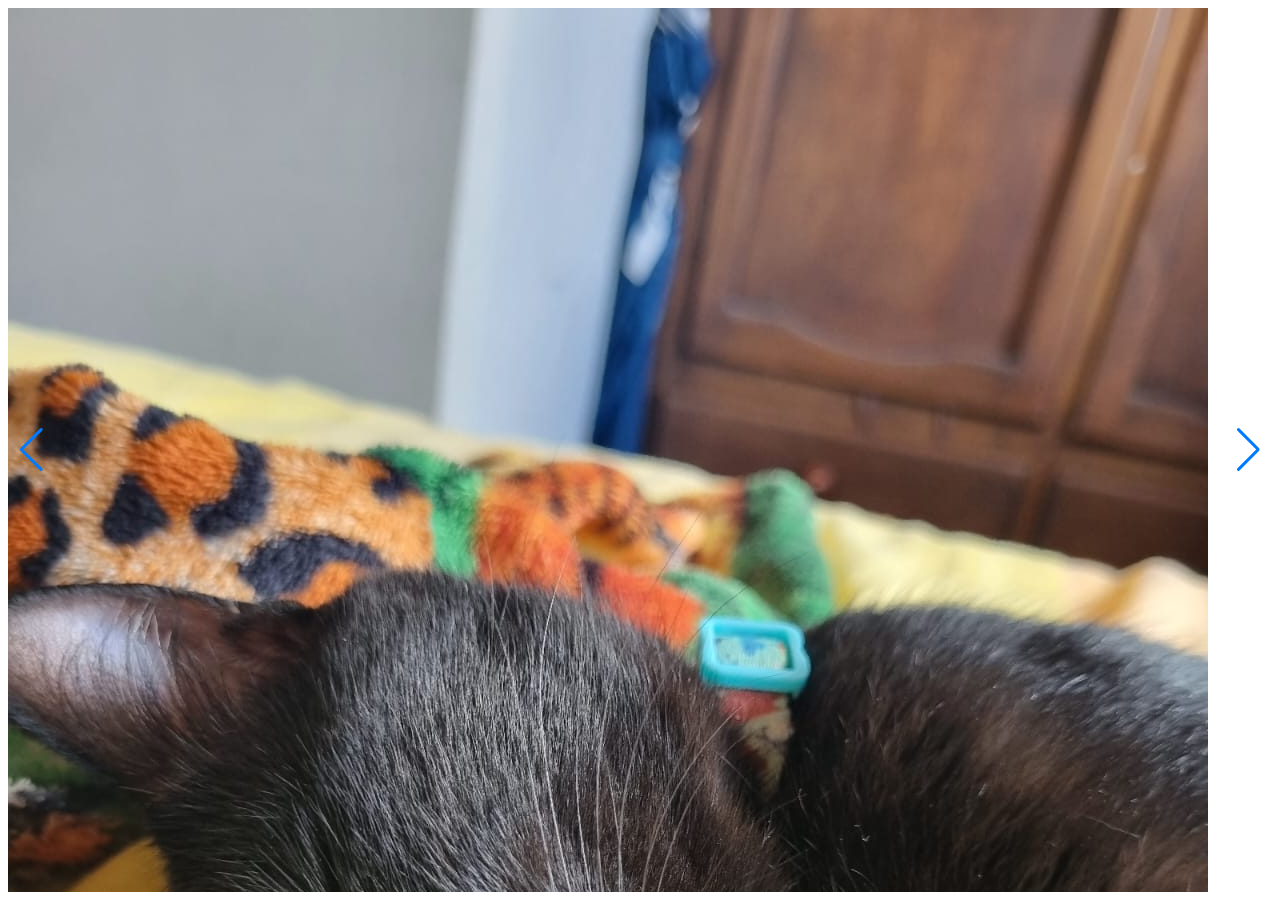
<file: index.html>
<head>
  <link
    rel="stylesheet"
    href="https://cdn.jsdelivr.net/npm/swiper@11/swiper-bundle.min.css"
  />
</head>
<body>
  <script src="https://cdn.jsdelivr.net/npm/swiper@11/swiper-bundle.min.js"></script>
  
<script>
  const swiper = new Swiper('.swiper', {
    loop: true,
    navigation: {
      nextEl: '.swiper-button-next',
      prevEl: '.swiper-button-prev',
    },
    pagination: {
      el: '.swiper-pagination',
      clickable: true,
    },
    autoplay: {
      delay: 4000,     // cambia de imagen cada 3 segundos
      disableOnInteraction: true // no sigue moviéndose aunque el usuario interactúe
    }
  });
</script>

<div class="swiper">
  <div class="swiper-wrapper">
    <div class="swiper-slide"><img src="foto (1).jpg" alt="Foto 1" /></div>
    <div class="swiper-slide"><img src="foto (2).jpg" alt="Foto 2" /></div>
    <div class="swiper-slide"><img src="foto (3).jpg" alt="Foto 3" /></div>
    <div class="swiper-slide"><img src="foto (4).jpg" alt="Foto 4" /></div>
    <div class="swiper-slide"><img src="foto (5).jpg" alt="Foto 5" /></div>
    <div class="swiper-slide"><img src="foto (6).jpg" alt="Foto 6" /></div>
    <div class="swiper-slide"><img src="foto (7).jpg" alt="Foto 7" /></div>
    <div class="swiper-slide"><img src="foto (8).jpg" alt="Foto 8" /></div>
    <div class="swiper-slide"><img src="foto (9).jpg" alt="Foto 9" /></div>
    <div class="swiper-slide"><img src="foto (10).jpg" alt="Foto 10" /></div>
    <div class="swiper-slide"><img src="foto (11).jpg" alt="Foto 11" /></div>
    <div class="swiper-slide"><img src="foto (12).jpg" alt="Foto 12" /></div>
    <div class="swiper-slide"><img src="foto (13).jpg" alt="Foto 13" /></div>
    <div class="swiper-slide"><img src="foto (14).jpg" alt="Foto 14" /></div>
    <div class="swiper-slide"><img src="foto (15).jpg" alt="Foto 15" /></div>
    <div class="swiper-slide"><img src="foto (16).jpg" alt="Foto 16" /></div>
    <div class="swiper-slide"><img src="foto (17).jpg" alt="Foto 17" /></div>
    <div class="swiper-slide"><img src="foto (18).jpg" alt="Foto 18" /></div>
    <div class="swiper-slide"><img src="foto (19).jpg" alt="Foto 19" /></div>
    <div class="swiper-slide"><img src="foto (20).jpg" alt="Foto 20" /></div>
    <!-- Agrega más imágenes aquí -->
  </div>

  <script>
  function shuffleSlides() {
    const wrapper = document.getElementById('swiper-wrapper');
    const slides = Array.from(wrapper.children);
    slides.sort(() => Math.random() - 0.5); // Baraja aleatoriamente
    slides.forEach(slide => wrapper.appendChild(slide)); // Reordena en el DOM
  }

  shuffleSlides(); // Ejecuta el barajado

  const swiper = new Swiper('.swiper', {
    loop: true,
    autoplay: {
      delay: 3000,
      disableOnInteraction: false,
    },
    navigation: {
      nextEl: '.swiper-button-next',
      prevEl: '.swiper-button-prev'
    },
    pagination: {
      el: '.swiper-pagination',
      clickable: true
    }
  });
</script>

  <!-- Botones de navegación -->
  <div class="swiper-button-next"></div>
  <div class="swiper-button-prev"></div>

  <!-- Paginación (opcional) -->
  <div class="swiper-pagination"></div>
</div>
<script>
  const swiper = new Swiper('.swiper', {
    loop: true,
    navigation: {
      nextEl: '.swiper-button-next',
      prevEl: '.swiper-button-prev',
    },
    pagination: {
      el: '.swiper-pagination',
      clickable: true,
    },
  });
</script>
</file>
